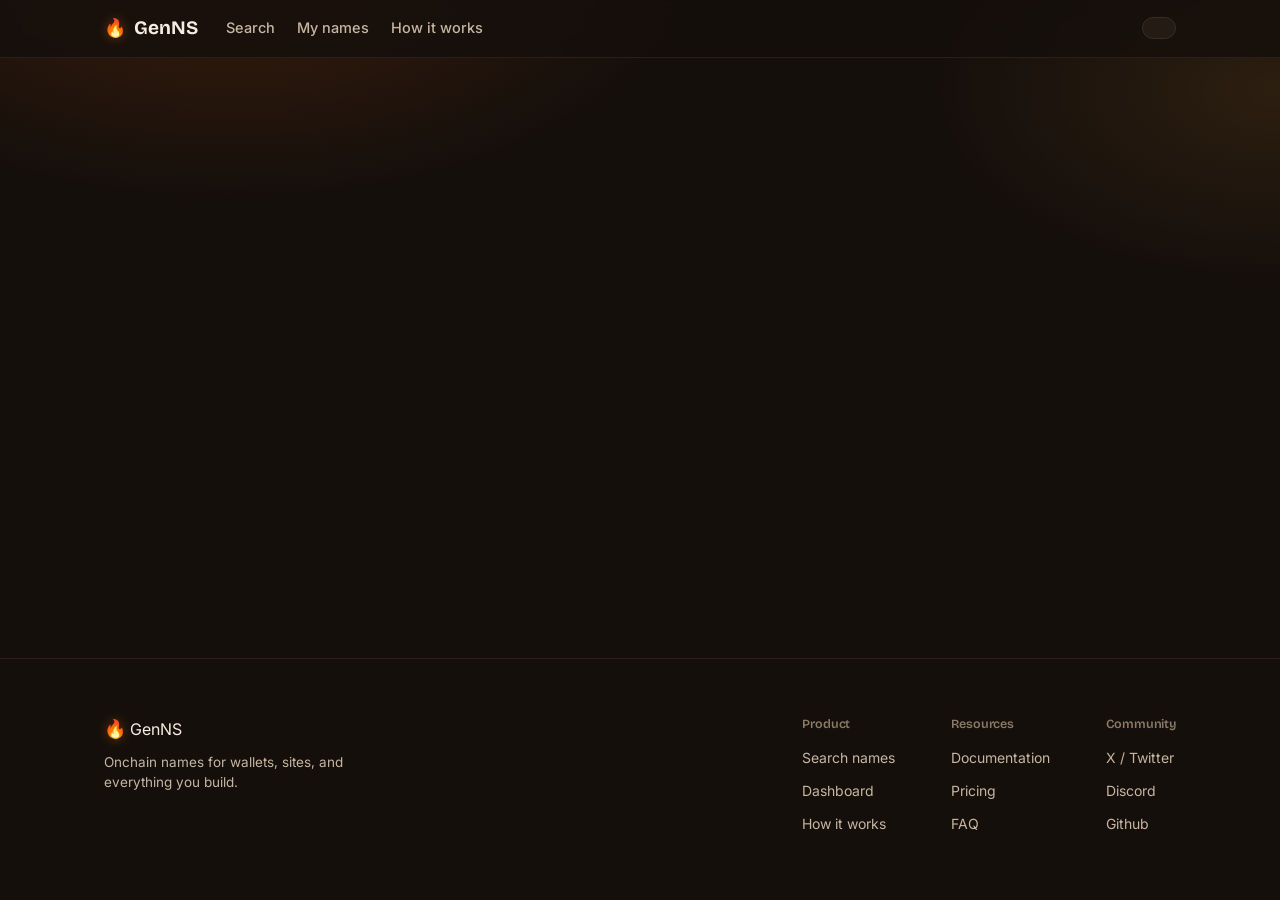
<file: frontend/index.html>
<!DOCTYPE html>
<html lang="en">
<head>
<meta charset="UTF-8">
<meta name="viewport" content="width=device-width, initial-scale=1.0">
<title>GenNS — claim your name onchain</title>
<link rel="icon" href="data:image/svg+xml,<svg xmlns=%22http://www.w3.org/2000/svg%22 viewBox=%220 0 32 32%22><text y=%2224%22 font-size=%2226%22>🔥</text></svg>">
<link rel="preconnect" href="https://fonts.googleapis.com">
<link rel="preconnect" href="https://fonts.gstatic.com" crossorigin>
<link href="https://fonts.googleapis.com/css2?family=Bricolage+Grotesque:opsz,wght@12..96,400..800&family=Inter:wght@400;500;600;700&family=JetBrains+Mono:wght@400;500&display=swap" rel="stylesheet">
<link rel="stylesheet" href="styles.css">
</head>
<body>

<div class="ember-field" aria-hidden="true"></div>

<header class="site-header">
  <div class="header-inner">
    <a href="#/" class="brand" data-nav>
      <span class="brand-mark">🔥</span>
      <span class="brand-name">GenNS</span>
    </a>
    <nav class="main-nav" id="mainNav">
      <a href="#/" data-nav>Search</a>
      <a href="#/names" data-nav>My names</a>
      <a href="#/learn" data-nav>How it works</a>
    </nav>
    <div class="header-actions">
      <button class="btn btn-ghost" id="navMenuToggle" aria-label="Toggle menu" aria-expanded="false">
        <span class="burger"></span>
      </button>
      <button class="btn btn-wallet" id="walletBtn"></button>
    </div>
  </div>
</header>

<main id="app" role="main"></main>

<footer class="site-footer">
  <div class="footer-inner">
    <div class="footer-brand">
      <span class="brand-mark">🔥</span>
      <span class="brand-name">GenNS</span>
      <p>Onchain names for wallets, sites, and everything you build.</p>
    </div>
    <div class="footer-links">
      <div class="footer-col">
        <h4>Product</h4>
        <a href="#/" data-nav>Search names</a>
        <a href="#/names" data-nav>Dashboard</a>
        <a href="#/learn" data-nav>How it works</a>
      </div>
      <div class="footer-col">
        <h4>Resources</h4>
        <a href="#/learn" data-nav>Documentation</a>
        <a href="#/learn" data-nav>Pricing</a>
        <a href="#/learn" data-nav>FAQ</a>
      </div>
      <div class="footer-col">
        <h4>Community</h4>
        <a href="#" onclick="return false">X / Twitter</a>
        <a href="#" onclick="return false">Discord</a>
        <a href="#" onclick="return false">Github</a>
      </div>
    </div>
  </div>
</footer>

<div class="toast-stack" id="toastStack" aria-live="polite"></div>

<!-- ============ TEMPLATES ============ -->

<template id="tpl-home">
  <section class="hero">
    <div class="hero-inner">
      <h1 class="hero-title">A name for everything<br>you own onchain.</h1>
      <p class="hero-sub">Search, claim, and manage a human-readable identity — one name for your wallet, your site, and every app you connect.</p>
      <form class="search-form" id="searchForm" autocomplete="off">
        <div class="search-box">
          <svg class="search-icon" width="20" height="20" viewBox="0 0 20 20" fill="none"><circle cx="9" cy="9" r="6.5" stroke="currentColor" stroke-width="1.6"/><path d="M14 14L18 18" stroke="currentColor" stroke-width="1.6" stroke-linecap="round"/></svg>
          <input type="text" id="searchInput" placeholder="Search for a name" spellcheck="false">
          <span class="search-suffix">.gen</span>
        </div>
        <div class="search-live" id="searchLive"></div>
      </form>
      <div class="hero-trending">
        <span class="trending-label">Trending</span>
        <div class="trending-list" id="trendingList"></div>
      </div>
    </div>
  </section>

  <section class="strip">
    <div class="strip-inner">
      <div class="stat"><span class="stat-num">2,481,902</span><span class="stat-label">Names registered</span></div>
      <div class="stat"><span class="stat-num" id="statDefaultFee">—</span><span class="stat-label">Starting price / year</span></div>
    </div>
  </section>
</template>

<template id="tpl-search">
  <section class="page-search">
    <div class="page-inner">
      <form class="search-form search-form--compact" id="searchFormPage" autocomplete="off">
        <div class="search-box">
          <svg class="search-icon" width="18" height="18" viewBox="0 0 20 20" fill="none"><circle cx="9" cy="9" r="6.5" stroke="currentColor" stroke-width="1.6"/><path d="M14 14L18 18" stroke="currentColor" stroke-width="1.6" stroke-linecap="round"/></svg>
          <input type="text" id="searchInputPage" placeholder="Search for a name" spellcheck="false">
          <span class="search-suffix">.gen</span>
        </div>
      </form>
      <div class="results-head">
        <h2 id="resultsTitle">Results</h2>
        <div class="filter-row" id="filterRow">
          <button class="chip is-active" data-filter="all">All</button>
          <button class="chip" data-filter="available">Available</button>
          <button class="chip" data-filter="taken">Taken</button>
        </div>
      </div>
      <div class="results-list" id="resultsList"></div>
    </div>
  </section>
</template>

<template id="tpl-name">
  <section class="page-name">
    <div class="page-inner page-inner--narrow">
      <a href="#/" class="back-link" data-nav>&larr; Back to search</a>
      <div class="name-card" id="nameCard"></div>
    </div>
  </section>
</template>

<template id="tpl-register">
  <section class="page-register">
    <div class="page-inner page-inner--narrow">
      <div class="stepper" id="stepper"></div>
      <div class="register-panel" id="registerPanel"></div>
    </div>
  </section>
</template>

<template id="tpl-names">
  <section class="page-names">
    <div class="page-inner">
      <div class="page-head">
        <h1>My names</h1>
        <a href="#/" class="btn btn-primary" data-nav>Search names</a>
      </div>
      <div id="namesBody"></div>
    </div>
  </section>
</template>

<template id="tpl-profile">
  <section class="page-profile">
    <div class="page-inner page-inner--narrow" id="profileBody"></div>
  </section>
</template>

<template id="tpl-settings">
  <section class="page-settings">
    <div class="page-inner page-inner--narrow">
      <a href="#/names" class="back-link" data-nav>&larr; Back to my names</a>
      <div id="settingsBody"></div>
    </div>
  </section>
</template>

<template id="tpl-learn">
  <section class="page-learn">
    <div class="page-inner page-inner--narrow">
      <h1>How GenNS works</h1>
      <div class="faq" id="faqList"></div>
    </div>
  </section>
</template>

<div class="modal-backdrop" id="modalBackdrop">
  <div class="modal" id="modal" role="dialog" aria-modal="true"></div>
</div>

<script type="module" src="mock-data.js"></script>
<script type="module" src="app.js"></script>
</body>
</html>
</file>
<file: frontend/styles.css>
/* ==========================================================
   GenNS — design tokens
   ========================================================== */
:root {
  --bg:            #150F0B;
  --bg-raised:     #1D1610;
  --surface:       #241B14;
  --surface-hi:    #2E2218;
  --border:        #3A2C1E;
  --border-soft:   #2A2019;

  --text:          #F6EDE1;
  --text-soft:     #C6B6A2;
  --text-muted:    #8B7A66;

  --ember:         #FF6A1A;
  --ember-bright:  #FFA53D;
  --ember-deep:    #C2410C;
  --ember-glow:    rgba(255, 122, 26, 0.35);

  --success:       #5FD98A;
  --error:         #FF6B6B;
  --warn:          #FFC24B;

  --radius-sm: 8px;
  --radius-md: 14px;
  --radius-lg: 22px;

  --font-display: "Bricolage Grotesque", "Inter", sans-serif;
  --font-body: "Inter", -apple-system, BlinkMacSystemFont, sans-serif;
  --font-mono: "JetBrains Mono", ui-monospace, SFMono-Regular, monospace;

  --shadow-card: 0 1px 0 rgba(255,255,255,0.03) inset, 0 12px 30px rgba(0,0,0,0.35);
  --max-w: 1120px;
}

* { box-sizing: border-box; }
html { scroll-behavior: smooth; }

body {
  margin: 0;
  background: var(--bg);
  color: var(--text);
  font-family: var(--font-body);
  font-size: 16px;
  line-height: 1.5;
  -webkit-font-smoothing: antialiased;
  position: relative;
  overflow-x: hidden;
}

h1, h2, h3, h4 {
  font-family: var(--font-display);
  font-weight: 600;
  letter-spacing: -0.01em;
  margin: 0;
  color: var(--text);
}

p { margin: 0; color: var(--text-soft); }
a { color: inherit; text-decoration: none; }
button { font-family: inherit; cursor: pointer; }
.mono { font-family: var(--font-mono); }
.muted { color: var(--text-muted); }
.text-warn { color: var(--warn); }

:focus-visible {
  outline: 2px solid var(--ember-bright);
  outline-offset: 2px;
  border-radius: 4px;
}

@media (prefers-reduced-motion: reduce) {
  *, *::before, *::after { animation-duration: 0.01ms !important; transition-duration: 0.01ms !important; }
}

/* ambient ember glow field behind everything */
.ember-field {
  position: fixed;
  inset: 0;
  z-index: -1;
  background:
    radial-gradient(60% 45% at 18% -5%, rgba(255,106,26,0.16), transparent 60%),
    radial-gradient(45% 35% at 100% 10%, rgba(255,165,61,0.10), transparent 60%),
    var(--bg);
}

/* ==========================================================
   Header
   ========================================================== */
.site-header {
  position: sticky;
  top: 0;
  z-index: 40;
  background: rgba(21, 15, 11, 0.82);
  backdrop-filter: blur(10px);
  border-bottom: 1px solid var(--border-soft);
}
.header-inner {
  max-width: var(--max-w);
  margin: 0 auto;
  padding: 14px 24px;
  display: flex;
  align-items: center;
  gap: 28px;
}
.brand { display: flex; align-items: center; gap: 8px; font-family: var(--font-display); font-weight: 700; font-size: 19px; }
.brand-mark { font-size: 18px; filter: drop-shadow(0 0 6px var(--ember-glow)); }
.main-nav { display: flex; align-items: center; gap: 22px; margin-right: auto; }
.main-nav a { color: var(--text-soft); font-size: 14.5px; font-weight: 500; transition: color .15s; }
.main-nav a:hover { color: var(--text); }
.header-actions { display: flex; align-items: center; gap: 10px; }
#navMenuToggle { display: none; }

/* ==========================================================
   Buttons
   ========================================================== */
.btn {
  display: inline-flex; align-items: center; justify-content: center; gap: 8px;
  border: 1px solid transparent;
  border-radius: 999px;
  padding: 11px 20px;
  font-size: 14.5px;
  font-weight: 600;
  line-height: 1;
  transition: transform .12s ease, background .15s, border-color .15s, box-shadow .15s;
  white-space: nowrap;
}
.btn:active { transform: scale(0.97); }
.btn-primary { background: var(--ember); color: #1A0D04; box-shadow: 0 6px 18px rgba(255,106,26,0.28); }
.btn-primary:hover { background: var(--ember-bright); }
.btn-secondary { background: var(--surface-hi); color: var(--text); border-color: var(--border); }
.btn-secondary:hover { border-color: var(--ember); }
.btn-ghost { background: transparent; color: var(--text-soft); border-color: var(--border); }
.btn-ghost:hover { color: var(--text); border-color: var(--text-muted); }
.btn-danger { background: transparent; color: var(--error); border-color: rgba(255,107,107,0.4); }
.btn-danger:hover { background: rgba(255,107,107,0.1); }
.btn-lg { padding: 14px 22px; font-size: 15.5px; border-radius: var(--radius-md); }
.btn-sm { padding: 8px 14px; font-size: 13px; }
.btn-block { width: 100%; }
.btn-wallet { background: var(--surface); color: var(--text); border: 1px solid var(--border); border-radius: 999px; padding: 10px 16px; font-family: var(--font-mono); font-size: 13px; }
.btn-wallet:hover { border-color: var(--ember); }
.btn-wallet.is-connected::before { content: "●"; color: var(--success); margin-right: 6px; font-size: 10px; }
.burger { display: block; width: 18px; height: 2px; background: var(--text); position: relative; }
.burger::before, .burger::after { content: ""; position: absolute; left: 0; width: 18px; height: 2px; background: var(--text); }
.burger::before { top: -6px; } .burger::after { top: 6px; }

/* ==========================================================
   Layout helpers
   ========================================================== */
main#app { min-height: 60vh; opacity: 0; transform: translateY(6px); transition: opacity .28s ease, transform .28s ease; }
main#app.is-in { opacity: 1; transform: translateY(0); }
.page-inner { max-width: var(--max-w); margin: 0 auto; padding: 48px 24px 80px; }
.page-inner--narrow { max-width: 620px; }
.back-link { display: inline-block; color: var(--text-muted); font-size: 14px; margin-bottom: 20px; }
.back-link:hover { color: var(--text); }

/* ==========================================================
   Hero / Home
   ========================================================== */
.hero { padding: 96px 24px 64px; text-align: center; }
.hero-inner { max-width: 720px; margin: 0 auto; }
.hero-title { font-size: clamp(34px, 5.4vw, 56px); line-height: 1.06; letter-spacing: -0.02em; }
.hero-sub { margin: 20px auto 40px; max-width: 520px; font-size: 17px; color: var(--text-soft); }

.search-form { position: relative; }
.search-box {
  display: flex; align-items: center; gap: 10px;
  background: var(--surface);
  border: 1.5px solid var(--border);
  border-radius: 999px;
  padding: 8px 10px 8px 20px;
  max-width: 560px;
  margin: 0 auto;
  transition: border-color .15s, box-shadow .15s;
}
.search-box:focus-within { border-color: var(--ember); box-shadow: 0 0 0 4px var(--ember-glow); }
.search-icon { color: var(--text-muted); flex-shrink: 0; }
.search-box input {
  flex: 1; min-width: 0; background: none; border: none; outline: none;
  color: var(--text); font-size: 16px; padding: 10px 0;
}
.search-box input::placeholder { color: var(--text-muted); }
.search-suffix { color: var(--text-muted); font-family: var(--font-mono); font-size: 14px; padding-right: 4px; }
.search-form--compact .search-box { max-width: 100%; margin: 0 0 32px; }

.search-live {
  position: absolute; left: 0; right: 0; top: calc(100% + 8px);
  max-width: 560px; margin: 0 auto;
  background: var(--bg-raised); border: 1px solid var(--border); border-radius: var(--radius-md);
  box-shadow: var(--shadow-card);
  overflow: hidden; opacity: 0; pointer-events: none; transform: translateY(-4px);
  transition: opacity .15s, transform .15s;
}
.search-live.is-open { opacity: 1; pointer-events: auto; transform: translateY(0); }
.live-row { display: flex; align-items: center; justify-content: space-between; padding: 14px 18px; text-align: left; }
.live-row:hover { background: var(--surface-hi); }
.live-row--error { color: var(--text-muted); font-size: 14px; }
.live-name { font-family: var(--font-mono); font-size: 15px; }

.hero-trending { margin-top: 44px; display: flex; align-items: center; justify-content: center; gap: 14px; flex-wrap: wrap; }
.trending-label { font-size: 13px; color: var(--text-muted); }
.trending-list { display: flex; gap: 8px; flex-wrap: wrap; }
.trending-pill {
  background: var(--surface); border: 1px solid var(--border); color: var(--text-soft);
  border-radius: 999px; padding: 7px 14px; font-family: var(--font-mono); font-size: 13px;
  transition: border-color .15s, color .15s;
}
.trending-pill:hover { border-color: var(--ember); color: var(--text); }

/* stat strip */
.strip { border-top: 1px solid var(--border-soft); border-bottom: 1px solid var(--border-soft); }
.strip-inner { max-width: var(--max-w); margin: 0 auto; padding: 36px 24px; display: flex; justify-content: space-around; flex-wrap: wrap; gap: 28px; }
.stat { display: flex; flex-direction: column; align-items: center; gap: 4px; }
.stat-num { font-family: var(--font-display); font-size: 26px; font-weight: 700; color: var(--ember-bright); }
.stat-label { font-size: 13px; color: var(--text-muted); }

/* how it works */
.how-inner { max-width: var(--max-w); margin: 0 auto; padding: 80px 24px; display: grid; grid-template-columns: repeat(3, 1fr); gap: 36px; }
.how-step { display: flex; flex-direction: column; gap: 10px; }
.how-index {
  width: 34px; height: 34px; border-radius: 50%; display: flex; align-items: center; justify-content: center;
  background: var(--surface); border: 1px solid var(--border); color: var(--ember-bright);
  font-family: var(--font-mono); font-size: 14px; margin-bottom: 6px;
}
.how-step h3 { font-size: 18px; }
.how-step p { font-size: 14.5px; }

/* ==========================================================
   Badges / chips
   ========================================================== */
.badge { display: inline-flex; align-items: center; padding: 4px 10px; border-radius: 999px; font-size: 12.5px; font-weight: 600; }
.badge-available { background: rgba(95,217,138,0.14); color: var(--success); }
.badge-taken { background: rgba(139,122,102,0.16); color: var(--text-muted); }
.badge-primary { background: rgba(255,106,26,0.16); color: var(--ember-bright); }

.chip {
  background: transparent; border: 1px solid var(--border); color: var(--text-soft);
  padding: 7px 14px; border-radius: 999px; font-size: 13.5px; font-weight: 500;
}
.chip.is-active { background: var(--surface-hi); border-color: var(--ember); color: var(--text); }

/* ==========================================================
   Search results page
   ========================================================== */
.results-head { display: flex; align-items: center; justify-content: space-between; margin-bottom: 18px; flex-wrap: wrap; gap: 14px; }
.results-head h2 { font-size: 20px; }
.filter-row { display: flex; gap: 8px; }
.results-list { display: flex; flex-direction: column; gap: 10px; }
.result-row {
  display: flex; align-items: center; justify-content: space-between;
  background: var(--surface); border: 1px solid var(--border-soft); border-radius: var(--radius-md);
  padding: 16px 20px; transition: border-color .15s;
}
.result-row:hover { border-color: var(--border); }
.result-main { display: flex; align-items: center; gap: 12px; }
.result-name { font-family: var(--font-mono); font-size: 15.5px; }
.result-side { display: flex; align-items: center; gap: 16px; }
.result-price { font-weight: 600; }
.result-owner { font-family: var(--font-mono); font-size: 13px; color: var(--text-muted); }

.empty-state { padding: 48px 20px; text-align: center; }
.empty-state--card { background: var(--surface); border: 1px dashed var(--border); border-radius: var(--radius-md); display: flex; flex-direction: column; gap: 14px; align-items: center; }

/* ==========================================================
   Name detail card
   ========================================================== */
.name-card { background: var(--surface); border: 1px solid var(--border-soft); border-radius: var(--radius-lg); padding: 36px; box-shadow: var(--shadow-card); }
.name-card-head { display: flex; align-items: center; justify-content: space-between; gap: 12px; margin-bottom: 6px; }
.name-card-head h1 { font-family: var(--font-mono); font-size: 26px; font-weight: 600; }
.name-tier { font-size: 14px; margin-bottom: 24px; }
.price-block { display: flex; align-items: baseline; gap: 8px; margin-bottom: 22px; }
.price-num { font-family: var(--font-display); font-size: 38px; font-weight: 700; }
.name-meta { margin-top: 22px; display: flex; flex-direction: column; gap: 10px; }
.meta-row { display: flex; justify-content: space-between; font-size: 14px; padding: 10px 0; border-top: 1px solid var(--border-soft); color: var(--text-soft); }
.owner-block { display: flex; flex-direction: column; gap: 4px; margin: 18px 0 6px; }
.owner-label { font-size: 13px; color: var(--text-muted); }
.owner-address { font-size: 16px; }

/* ==========================================================
   Register flow
   ========================================================== */
.stepper { display: flex; align-items: center; justify-content: center; gap: 6px; margin-bottom: 36px; }
.step { display: flex; align-items: center; gap: 8px; opacity: 0.45; }
.step.is-active, .step.is-done { opacity: 1; }
.step-dot {
  width: 24px; height: 24px; border-radius: 50%; display: flex; align-items: center; justify-content: center;
  background: var(--surface); border: 1px solid var(--border); font-size: 12px; font-family: var(--font-mono);
}
.step.is-active .step-dot { background: var(--ember); border-color: var(--ember); color: #1A0D04; }
.step.is-done .step-dot { background: var(--success); border-color: var(--success); color: #0B2016; }
.step-label { font-size: 12.5px; color: var(--text-soft); }
.step:not(:last-child)::after { content: ""; width: 22px; height: 1px; background: var(--border); margin-left: 8px; }

.panel-card { background: var(--surface); border: 1px solid var(--border-soft); border-radius: var(--radius-lg); padding: 32px; box-shadow: var(--shadow-card); }
.panel-card--center { text-align: center; }
.panel-card--danger { border-color: rgba(255,107,107,0.25); }
.panel-card + .panel-card { margin-top: 18px; }
.panel-card h2 { font-size: 19px; margin-bottom: 6px; }
.panel-sub { font-size: 14px; margin-bottom: 22px; }

.years-grid { display: grid; grid-template-columns: repeat(4, 1fr); gap: 10px; margin-bottom: 22px; }
.year-opt {
  background: var(--bg-raised); border: 1.5px solid var(--border); border-radius: var(--radius-sm);
  padding: 14px 8px; display: flex; flex-direction: column; align-items: center; gap: 2px;
  transition: border-color .15s, background .15s;
}
.year-opt.is-active { border-color: var(--ember); background: rgba(255,106,26,0.08); }
.year-num { font-family: var(--font-display); font-size: 20px; font-weight: 700; }
.year-label { font-size: 11.5px; color: var(--text-muted); }

.total-row { display: flex; justify-content: space-between; align-items: baseline; padding: 16px 0; border-top: 1px solid var(--border-soft); margin-bottom: 20px; }
.total-num { font-family: var(--font-display); font-size: 22px; font-weight: 700; color: var(--ember-bright); }

.year-stepper {
  display: flex; align-items: center; justify-content: space-between;
  background: var(--bg-raised); border: 1.5px solid var(--border);
  border-radius: var(--radius-md); padding: 10px 18px; margin-bottom: 22px;
}
.stepper-btn {
  width: 34px; height: 34px; border-radius: 50%;
  border: 1px solid var(--border); background: var(--surface); color: var(--text);
  font-size: 18px; display: flex; align-items: center; justify-content: center;
  transition: border-color .15s, background .15s;
}
.stepper-btn:hover { border-color: var(--ember); }
.stepper-btn:disabled { opacity: 0.35; pointer-events: none; }
.stepper-value { display: flex; flex-direction: column; align-items: center; gap: 2px; }
.stepper-label { font-size: 11.5px; color: var(--text-muted); }

.wallet-row { display: flex; align-items: center; gap: 10px; background: var(--bg-raised); border: 1px solid var(--border); border-radius: var(--radius-sm); padding: 14px 16px; margin-bottom: 20px; }
.wallet-dot { width: 8px; height: 8px; border-radius: 50%; background: var(--success); }

.confirm-grid { margin-bottom: 24px; }
.confirm-row { display: flex; justify-content: space-between; font-size: 14.5px; padding: 12px 0; border-bottom: 1px solid var(--border-soft); color: var(--text-soft); }
.confirm-row span:last-child { color: var(--text); }
.confirm-row--total { font-weight: 700; }
.confirm-row--total span { color: var(--ember-bright); font-size: 16px; }

.tx-spinner, .wallet-spinner {
  width: 40px; height: 40px; margin: 0 auto 20px;
  border: 3px solid var(--border); border-top-color: var(--ember); border-radius: 50%;
  animation: spin 0.85s linear infinite;
}
@keyframes spin { to { transform: rotate(360deg); } }
.done-mark {
  width: 56px; height: 56px; margin: 0 auto 18px; border-radius: 50%;
  background: rgba(95,217,138,0.14); color: var(--success); font-size: 26px;
  display: flex; align-items: center; justify-content: center;
}

/* ==========================================================
   Dashboard
   ========================================================== */
.page-head { display: flex; align-items: center; justify-content: space-between; margin-bottom: 28px; flex-wrap: wrap; gap: 14px; }
.names-grid { display: grid; grid-template-columns: repeat(auto-fill, minmax(240px, 1fr)); gap: 14px; }
.owned-card { background: var(--surface); border: 1px solid var(--border-soft); border-radius: var(--radius-md); padding: 20px; display: flex; flex-direction: column; gap: 14px; }
.owned-head { display: flex; align-items: center; justify-content: space-between; gap: 8px; }
.owned-name { font-family: var(--font-mono); font-size: 15.5px; }
.owned-meta { font-size: 13px; }
.owned-actions { display: flex; gap: 8px; }

/* ==========================================================
   Profile
   ========================================================== */
.profile-card { background: var(--surface); border: 1px solid var(--border-soft); border-radius: var(--radius-lg); padding: 40px; text-align: center; box-shadow: var(--shadow-card); }
.profile-avatar { width: 76px; height: 76px; border-radius: 50%; margin: 0 auto 18px; }
.profile-card h1 { font-family: var(--font-mono); font-size: 22px; margin-bottom: 6px; }
.profile-address { font-size: 13px; color: var(--text-muted); margin-bottom: 28px; }
.profile-records { text-align: left; margin-bottom: 26px; }
.record-row { display: flex; justify-content: space-between; padding: 12px 0; border-top: 1px solid var(--border-soft); font-size: 14px; color: var(--text-soft); }
.record-row span:last-child { color: var(--text); }

/* ==========================================================
   Settings / forms
   ========================================================== */
.page-settings h1 { font-family: var(--font-mono); font-size: 22px; margin-bottom: 20px; }
.field { display: flex; flex-direction: column; gap: 6px; margin-bottom: 16px; font-size: 13.5px; color: var(--text-soft); }
.field input, .field textarea {
  background: var(--bg-raised); border: 1px solid var(--border); border-radius: var(--radius-sm);
  padding: 12px 14px; color: var(--text); font-family: var(--font-body); font-size: 14.5px; outline: none; resize: vertical;
}
.field input:focus, .field textarea:focus { border-color: var(--ember); }

/* ==========================================================
   FAQ / learn
   ========================================================== */
.page-learn h1 { font-size: 28px; margin-bottom: 28px; }
.faq-item { border-bottom: 1px solid var(--border-soft); }
.faq-q { width: 100%; background: none; border: none; display: flex; align-items: center; justify-content: space-between; padding: 18px 0; color: var(--text); font-size: 15.5px; font-weight: 500; text-align: left; }
.faq-caret { color: var(--text-muted); font-size: 18px; transition: transform .2s; }
.faq-item.is-open .faq-caret { transform: rotate(45deg); color: var(--ember-bright); }
.faq-a { max-height: 0; overflow: hidden; transition: max-height .25s ease; }
.faq-item.is-open .faq-a { max-height: 200px; }
.faq-a p { padding-bottom: 18px; font-size: 14.5px; }

/* ==========================================================
   Modal
   ========================================================== */
.modal-backdrop {
  position: fixed; inset: 0; background: rgba(10,7,5,0.6); backdrop-filter: blur(3px);
  display: flex; align-items: center; justify-content: center; padding: 20px;
  opacity: 0; pointer-events: none; transition: opacity .18s; z-index: 100;
}
.modal-backdrop.is-open { opacity: 1; pointer-events: auto; }
.modal {
  background: var(--bg-raised); border: 1px solid var(--border); border-radius: var(--radius-lg);
  padding: 32px; max-width: 380px; width: 100%; position: relative; box-shadow: var(--shadow-card);
  transform: scale(0.96) translateY(8px); transition: transform .18s;
}
.modal-backdrop.is-open .modal { transform: scale(1) translateY(0); }
.modal-close { position: absolute; top: 14px; right: 14px; background: none; border: none; color: var(--text-muted); font-size: 20px; line-height: 1; }
.modal-close:hover { color: var(--text); }
.modal-wallet, .modal-simple { text-align: center; }
.modal-wallet h3, .modal-simple h3 { margin-bottom: 8px; font-size: 17px; }
.modal-wallet p, .modal-simple p { font-size: 13.5px; margin-bottom: 18px; }
.modal-actions { display: flex; gap: 10px; }

/* ==========================================================
   Toasts
   ========================================================== */
.toast-stack { position: fixed; bottom: 24px; left: 50%; transform: translateX(-50%); z-index: 200; display: flex; flex-direction: column; gap: 8px; align-items: center; }
.toast {
  background: var(--bg-raised); border: 1px solid var(--border); color: var(--text);
  padding: 12px 20px; border-radius: 999px; font-size: 13.5px; box-shadow: var(--shadow-card);
  opacity: 0; transform: translateY(8px); transition: opacity .2s, transform .2s;
}
.toast.is-in { opacity: 1; transform: translateY(0); }
.toast--success { border-color: rgba(95,217,138,0.4); }
.toast--success::before { content: "● "; color: var(--success); }

/* ==========================================================
   Footer
   ========================================================== */
.site-footer { border-top: 1px solid var(--border-soft); margin-top: 60px; }
.footer-inner { max-width: var(--max-w); margin: 0 auto; padding: 56px 24px 32px; display: flex; justify-content: space-between; gap: 48px; flex-wrap: wrap; }
.footer-brand { max-width: 260px; }
.footer-brand p { margin-top: 10px; font-size: 13.5px; }
.footer-links { display: flex; gap: 56px; flex-wrap: wrap; }
.footer-col { display: flex; flex-direction: column; gap: 12px; }
.footer-col h4 { font-size: 12.5px; color: var(--text-muted); font-weight: 600; margin-bottom: 2px; }
.footer-col a { font-size: 14px; color: var(--text-soft); }
.footer-col a:hover { color: var(--text); }
.footer-bottom { border-top: 1px solid var(--border-soft); padding: 18px 24px; text-align: center; font-size: 12.5px; color: var(--text-muted); }

/* ==========================================================
   Responsive
   ========================================================== */
@media (max-width: 860px) {
  .how-inner { grid-template-columns: 1fr; gap: 32px; }
}

@media (max-width: 720px) {
  .main-nav {
    position: fixed; top: 61px; left: 0; right: 0; background: var(--bg-raised);
    border-bottom: 1px solid var(--border); flex-direction: column; align-items: flex-start;
    padding: 16px 24px; gap: 14px; transform: translateY(-8px); opacity: 0; pointer-events: none; transition: opacity .18s, transform .18s;
  }
  .main-nav.is-open { opacity: 1; pointer-events: auto; transform: translateY(0); }
  #navMenuToggle { display: inline-flex; }
  .hero { padding: 64px 20px 48px; }
  .name-card, .panel-card, .profile-card { padding: 24px; }
  .years-grid { grid-template-columns: repeat(2, 1fr); }
  .footer-inner { flex-direction: column; gap: 32px; }
}
</file>
